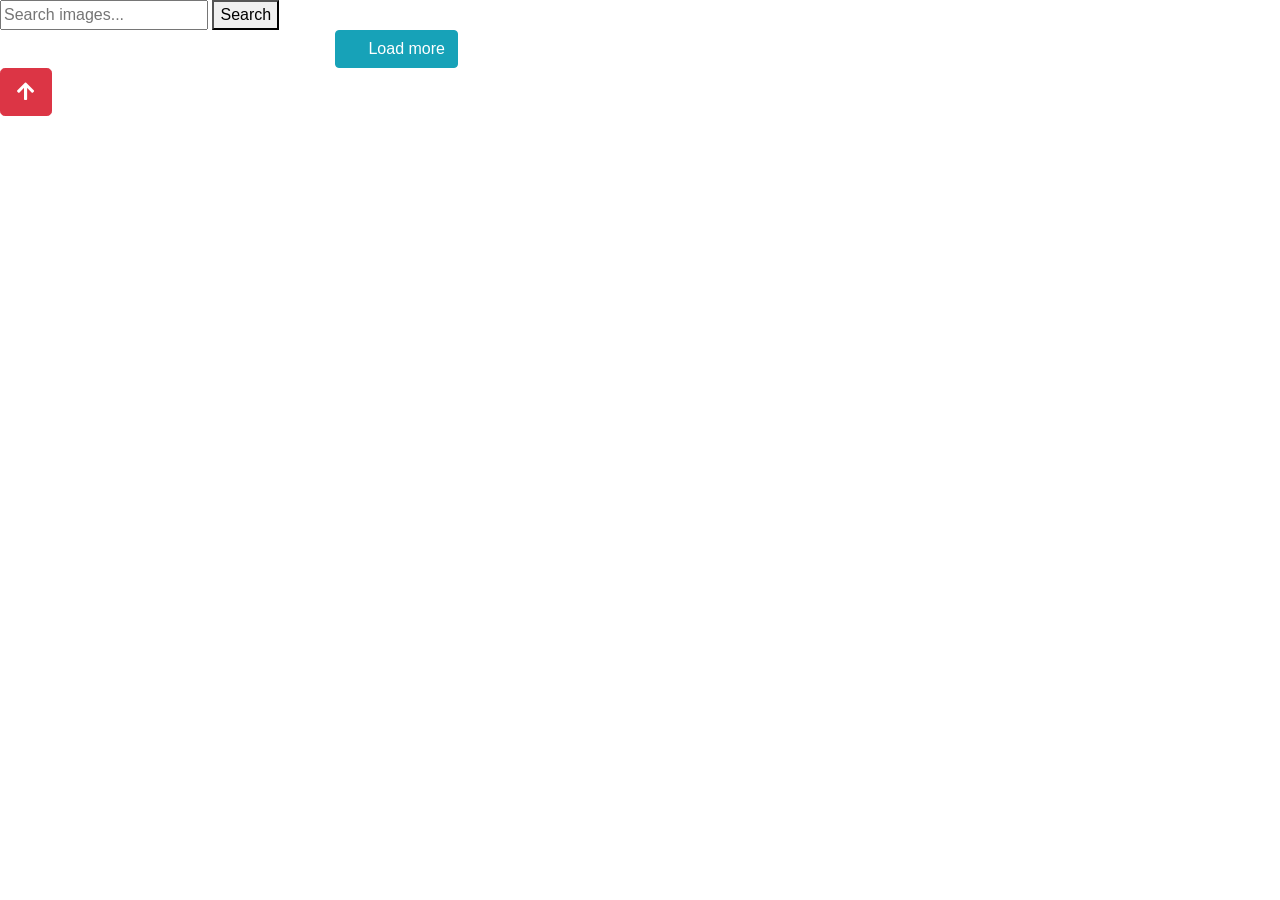
<file: src/index.html>
<!DOCTYPE html>
<html lang="ru">
  <head>
    <meta charset="UTF-8" />
    <meta name="viewport" content="width=device-width, initial-scale=1.0" />
    <title>Заголовок страницы</title>
    <link
      rel="stylesheet"
      href="https://cdnjs.cloudflare.com/ajax/libs/modern-normalize/1.0.0/modern-normalize.min.css"
      integrity="sha512-ISS7cAi1PEhQ8jnbJpJZMd29NlhNj4AWYyLOSp2CE/CsHxTCu+r+t0D2yoJudVrd0/8fTVPUVDzY5Tvli75u/g=="
      crossorigin="anonymous"
    />
    <link
      rel="stylesheet"
      href="https://stackpath.bootstrapcdn.com/bootstrap/4.4.1/css/bootstrap.min.css"
      integrity="sha384-Vkoo8x4CGsO3+Hhxv8T/Q5PaXtkKtu6ug5TOeNV6gBiFeWPGFN9MuhOf23Q9Ifjh"
      crossorigin="anonymous"
    />
    <link
      rel="stylesheet"
      href="https://stackpath.bootstrapcdn.com/bootstrap/4.3.1/css/bootstrap.min.css"
    />
    <link rel="stylesheet" href="https://use.fontawesome.com/releases/v5.2.0/css/all.css" />
  </head>
  <body>
    <form class="search-form" id="search-form">
      <input type="text" name="searchQuery" autocomplete="off" placeholder="Search images..." />
      <button type="submit">Search</button>
    </form>

    <div class="gallery"></div>

    <div class="d-grid gap-2 col-6 mx-auto">
      <button class="btn btn-info is-hidden btn-service" type="button" data-action="load-more">
        <span
          class="spinner-grow spinner-grow-sm is-hidden"
          role="status"
          aria-hidden="true"
        ></span>
        <span class="label">Load more</span>
      </button>
    </div>

    <button type="button" class="btn btn-danger btn-floating btn-lg" id="btn-back-to-top">
      <i class="fas fa-arrow-up"></i>
    </button>

    <script src="https://cdnjs.cloudflare.com/ajax/libs/jquery/3.2.1/jquery.min.js"></script>
    <script src="https://stackpath.bootstrapcdn.com/bootstrap/4.3.1/js/bootstrap.bundle.min.js"></script>

    <script src="./index.js"></script>
  </body>
</html>
</file>
